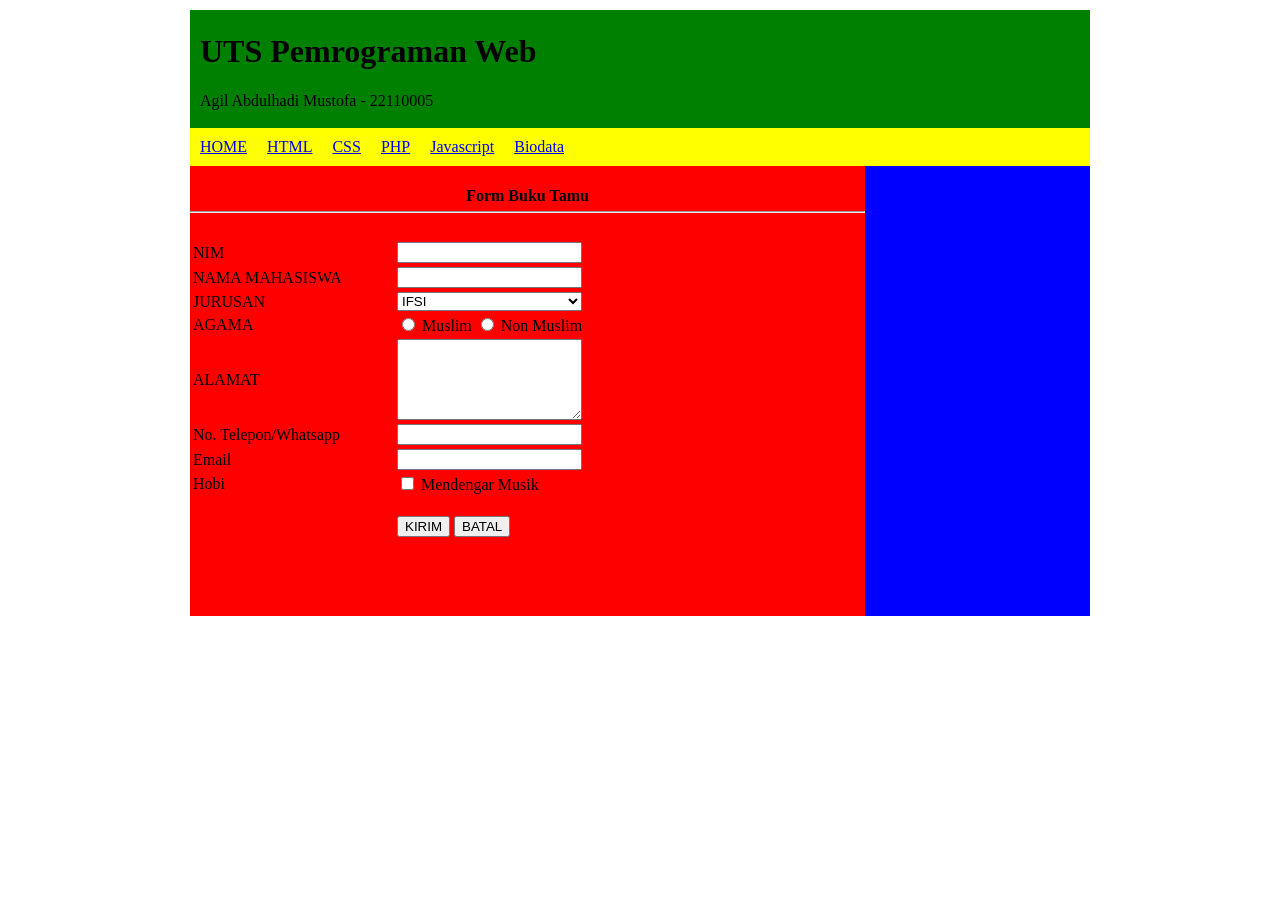
<file: index.html>
<html>
<head>
	<title>UTS Agil Abdulhadi - 22110005</title>
	<link rel="stylesheet" type="text/css" href="style.css">
</head>
<body>
	<div class="wrap">
		<div class="header">			
			<h1>UTS Pemrograman Web</h1>
			<p>Agil Abdulhadi Mustofa - 22110005</p>
		</div>
		<div class="menu">
			<ul>
				<li><a href="index.html">HOME</a></li>
				<li><a href="html.html">HTML</a></li>
				<li><a href="css.html">CSS</a></li>
				<li><a href="php.html">PHP</a></li>
				<li><a href="javascript.html">Javascript</a></li>
				<li><a href="biodata.html">Biodata</a></li>					
			</ul>
		</div>
		<div class="badan">
			<div class="content">
				<h4 align="center"> Form Buku Tamu</h4>
				<hr style="margin-top:-15px"><br>
				<form>
					<table>
						<tr> 
							<td width="200px">NIM </td>
							<td> <input type="text" name="nim" style="width:100%"> </td>
						</tr>
						<tr> 
							<td>NAMA MAHASISWA</td>
							<td> <input type="text" name="nama_mahasiswa" style="width:100%"> </td>
						</tr>
						<tr> 
							<td>JURUSAN</td>
							<td> 
								<select style="width:100%">
									<option> IFSI </option>
									<option> IFRPL </option>
								</select>
							</td>
						</tr>
						<tr> 
							<td>AGAMA</td>
							<td> 
								<input type="radio" name="agama">
								<label> Muslim</label>
								<input type="radio" name="agama">
								<label> Non Muslim</label>
							</td>
						</tr>
						<tr> 
							<td>ALAMAT</td>
							<td><textarea rows="5" style="width:100%"></textarea></td>
						</tr>
						<tr> 
							<td>No. Telepon/Whatsapp</td>
							<td> <input type="text" name="telepon" style="width:100%"> </td>
						</tr>
						<tr> 
							<td>Email</td>
							<td> <input type="text" name="email" style="width:100%"> </td>
						</tr>
						<tr> 
							<td>Hobi</td>
							<td> <input type="checkbox" name="hobi"> Mendengar Musik </td>
						</tr>
						<tr>
							<td></td>
							<td>
								<br>
								<input type="submit" name="save" value="KIRIM">
								<input type="reset" name="reset" value="BATAL">
							</td>
						</tr>
					</table>
				</form>
			</div>
		</div>
	</div>
</body>
</html>
</file>
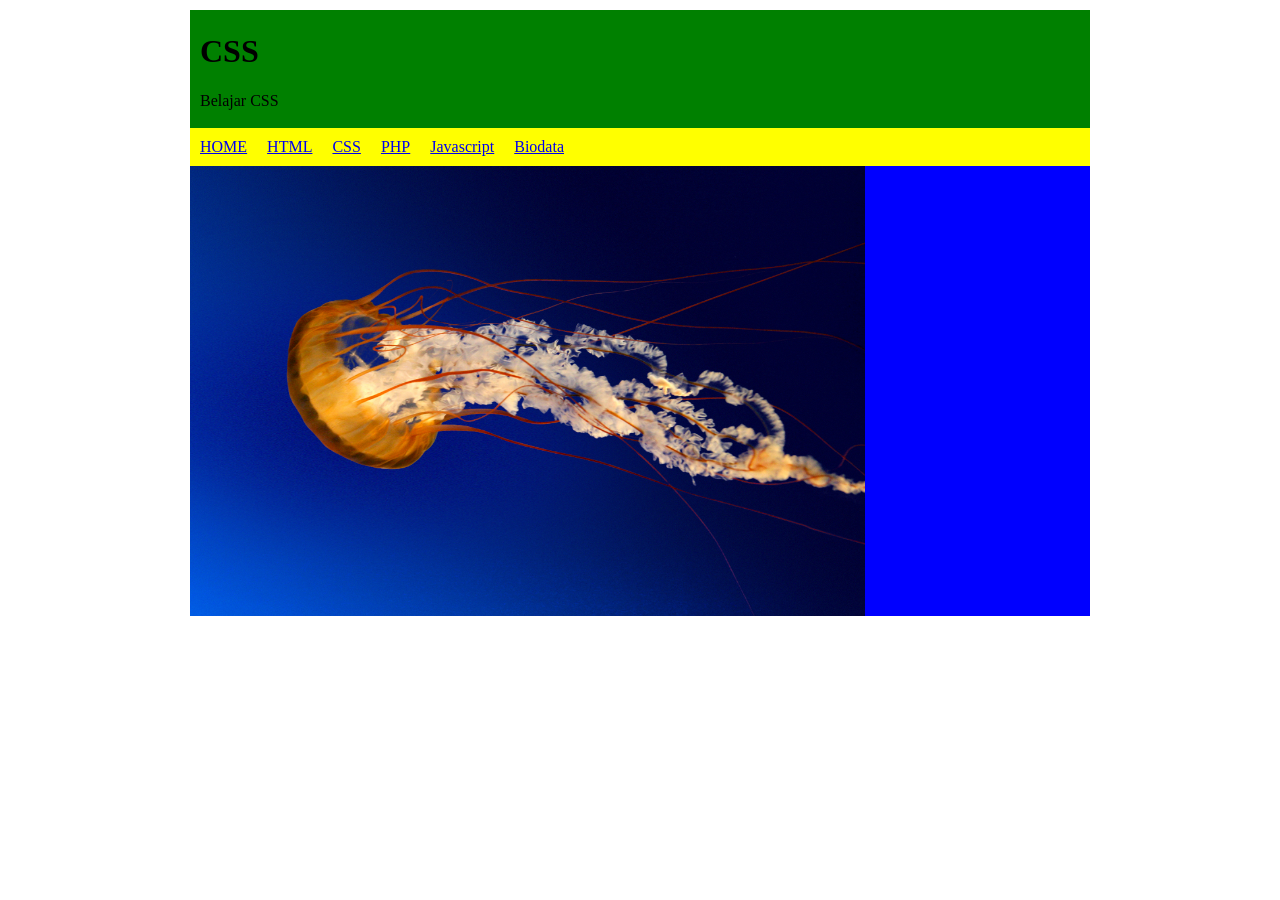
<file: css.html>
<html>
<head>
	<title>UTS Agil Abdulhadi - 22110005</title>
	<link rel="stylesheet" type="text/css" href="style.css">
</head>
<body>
	<div class="wrap">
		<div class="header">			
			<h1>CSS</h1>
			<p>Belajar CSS</p>
		</div>
		<div class="menu">
			<ul>
				<li><a href="index.html">HOME</a></li>
				<li><a href="html.html">HTML</a></li>
				<li><a href="css.html">CSS</a></li>
				<li><a href="php.html">PHP</a></li>
				<li><a href="javascript.html">Javascript</a></li>
				<li><a href="biodata.html">Biodata</a></li>					
			</ul>
		</div>
		<div class="badan">
			<div class="content">
				<img src="gambar/1.jpg" style="width: 100%; height:100%;">
			</div>
		</div>
	</div>
</body>
</html>
</file>
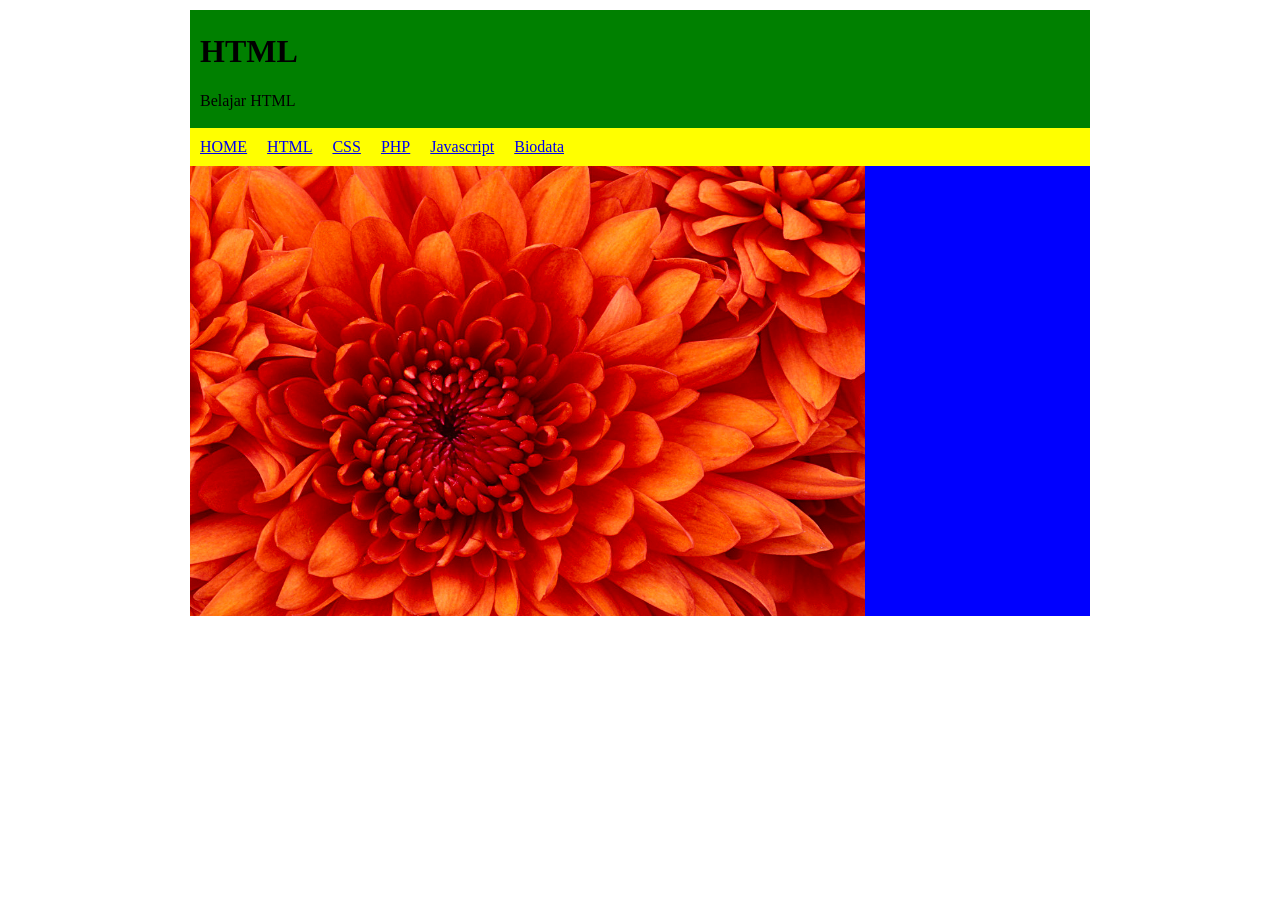
<file: html.html>
<html>
<head>
	<title>UTS Agil Abdulhadi - 22110005</title>
	<link rel="stylesheet" type="text/css" href="style.css">
</head>
<body>
	<div class="wrap">
		<div class="header">			
			<h1>HTML</h1>
			<p>Belajar HTML</p>
		</div>
		<div class="menu">
			<ul>
				<li><a href="index.html">HOME</a></li>
				<li><a href="html.html">HTML</a></li>
				<li><a href="css.html">CSS</a></li>
				<li><a href="php.html">PHP</a></li>
				<li><a href="javascript.html">Javascript</a></li>	
				<li><a href="biodata.html">Biodata</a></li>				
			</ul>
		</div>
		<div class="badan">
			<div class="content">
				<img src="gambar/2.jpg" style="width: 100%; height:100%;">
			</div>
		</div>
	</div>
</body>
</html>
</file>
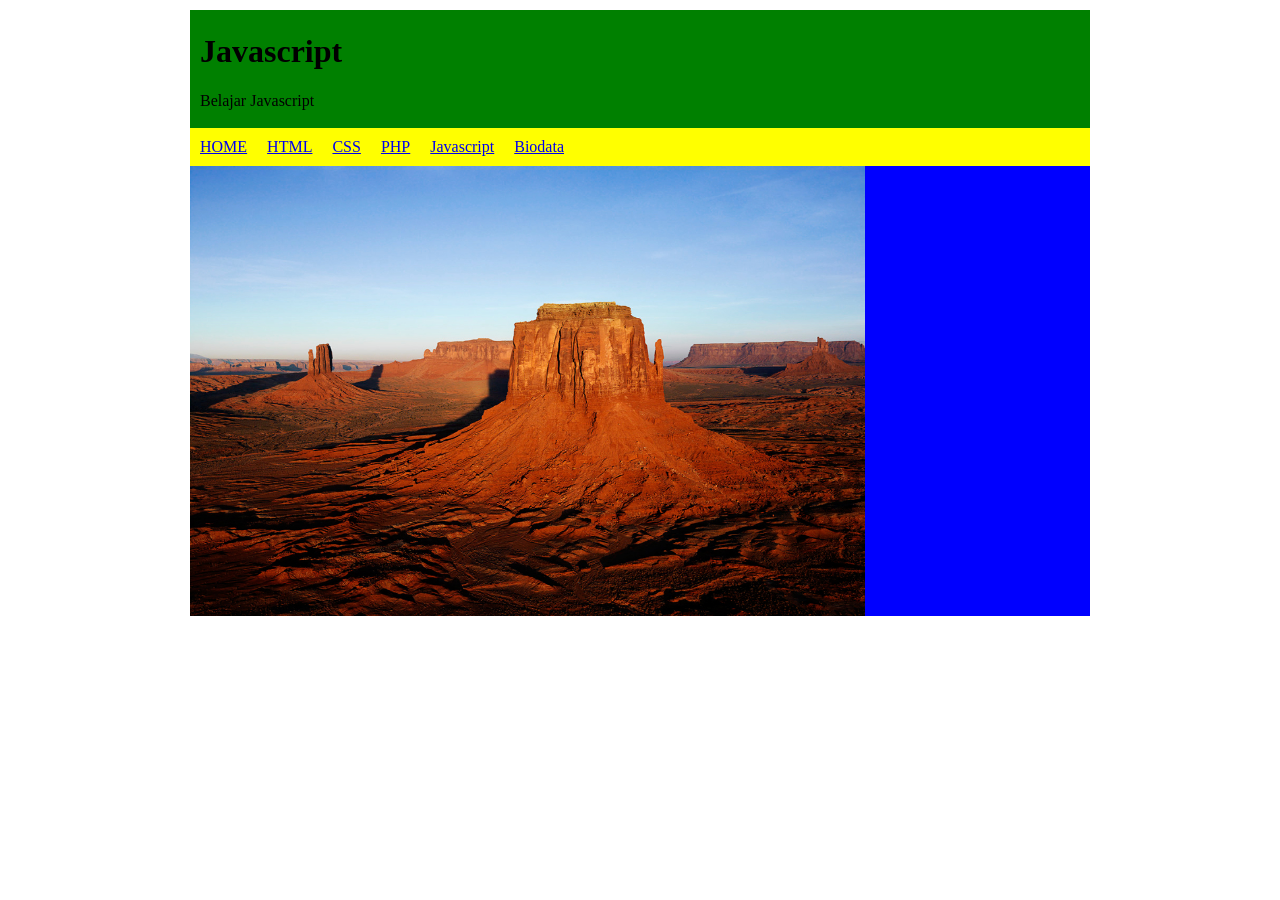
<file: javascript.html>
<html>
<head>
	<title>UTS Agil Abdulhadi - 22110005</title>
	<link rel="stylesheet" type="text/css" href="style.css">
</head>
<body>
	<div class="wrap">
		<div class="header">			
			<h1>Javascript</h1>
			<p>Belajar Javascript</p>
		</div>
		<div class="menu">
			<ul>
				<li><a href="index.html">HOME</a></li>
				<li><a href="html.html">HTML</a></li>
				<li><a href="css.html">CSS</a></li>
				<li><a href="php.html">PHP</a></li>
				<li><a href="javascript.html">Javascript</a></li>
				<li><a href="biodata.html">Biodata</a></li>					
			</ul>
		</div>
		<div class="badan">
			<div class="content">
				<img src="gambar/3.jpg" style="width: 100%; height:100%;">
			</div>
		</div>
	</div>
</body>
</html>
</file>
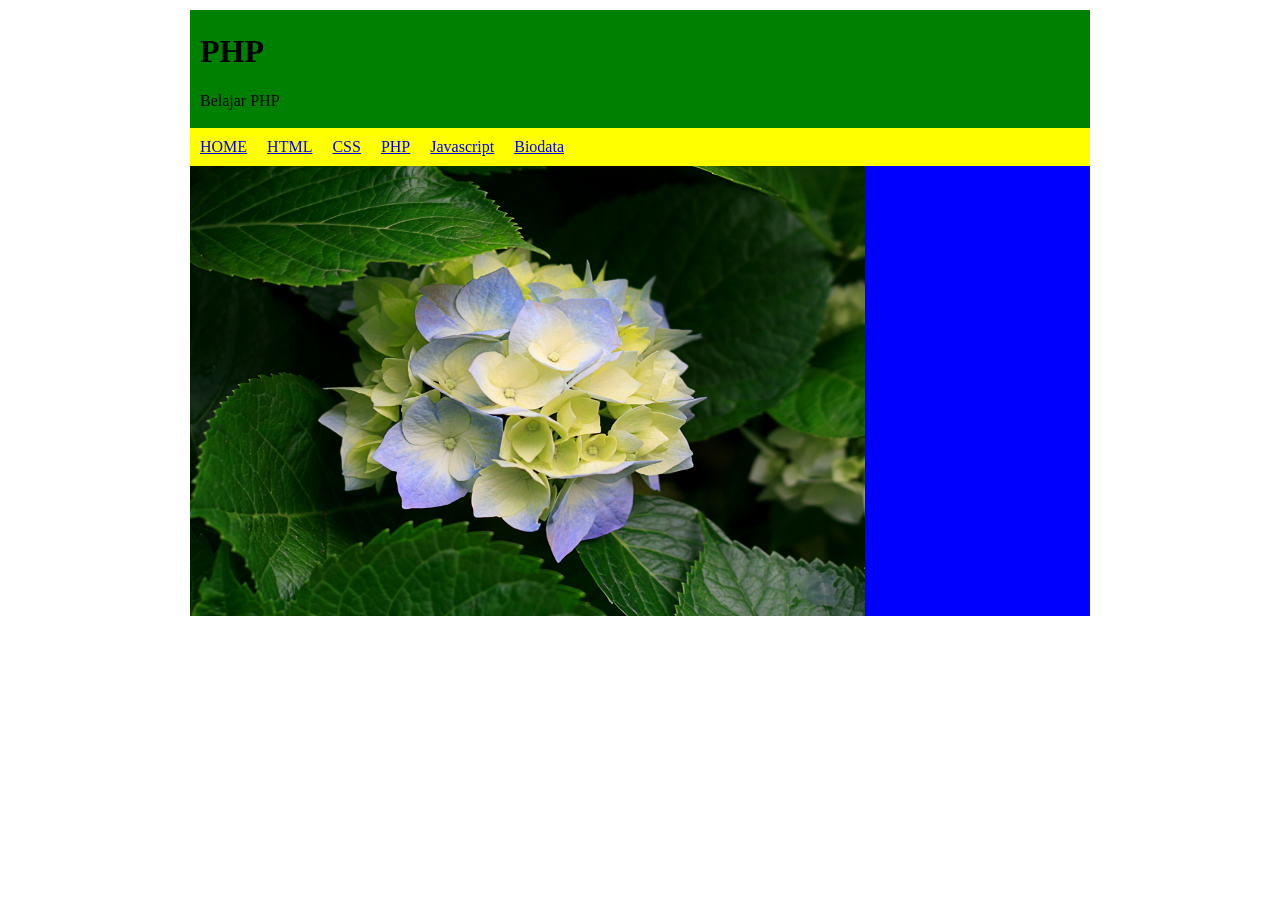
<file: php.html>
<html>
<head>
	<title>UTS Agil Abdulhadi - 22110005</title>
	<link rel="stylesheet" type="text/css" href="style.css">
</head>
<body>
	<div class="wrap">
		<div class="header">			
			<h1>PHP</h1>
			<p>Belajar PHP</p>
		</div>
		<div class="menu">
			<ul>
				<li><a href="index.html">HOME</a></li>
				<li><a href="html.html">HTML</a></li>
				<li><a href="css.html">CSS</a></li>
				<li><a href="php.html">PHP</a></li>
				<li><a href="javascript.html">Javascript</a></li>
				<li><a href="biodata.html">Biodata</a></li>					
			</ul>
		</div>
		<div class="badan">
			<div class="content">
				<img src="gambar/4.jpg" style="width: 100%; height:100%;">
			</div>
		</div>
	</div>
</body>
</html>
</file>
<file: style.css>
.wrap{
	background: blue;
	width: 900px;
	margin: 10px auto;
}
 
/*bagian header*/
.wrap .header{
	background: green;
	/*height: 50px;*/
	padding: 2px 10px;
}
 
/*akhir header*/
 
/*bagian menu*/
.wrap .menu{
	background: yellow;
}
 
.wrap .menu ul{
	padding: 0;
	margin: 0;
	background: yellow;
	overflow: hidden;
}
 
.wrap .menu ul li{
	float: left;
	list-style-type: none;
	padding: 10px;
}
/*akhir menu*/
 
.clear{
	clear: both;
}
 
.badan{
	height: 450px;
}
/*bagian sidebar*/
.wrap .badan .sidebar{
	background: orange;
	float: left;	
	width: 25%;
	height: 100%;
}
 
/*akhir sidebar*/
 
.wrap .badan .content{
	background: red;
	float: left;
	height: 100%;
	width: 75%;	
}
 
.wrap .footer{
	width: 100%;
	padding: 10px;
}
</file>
